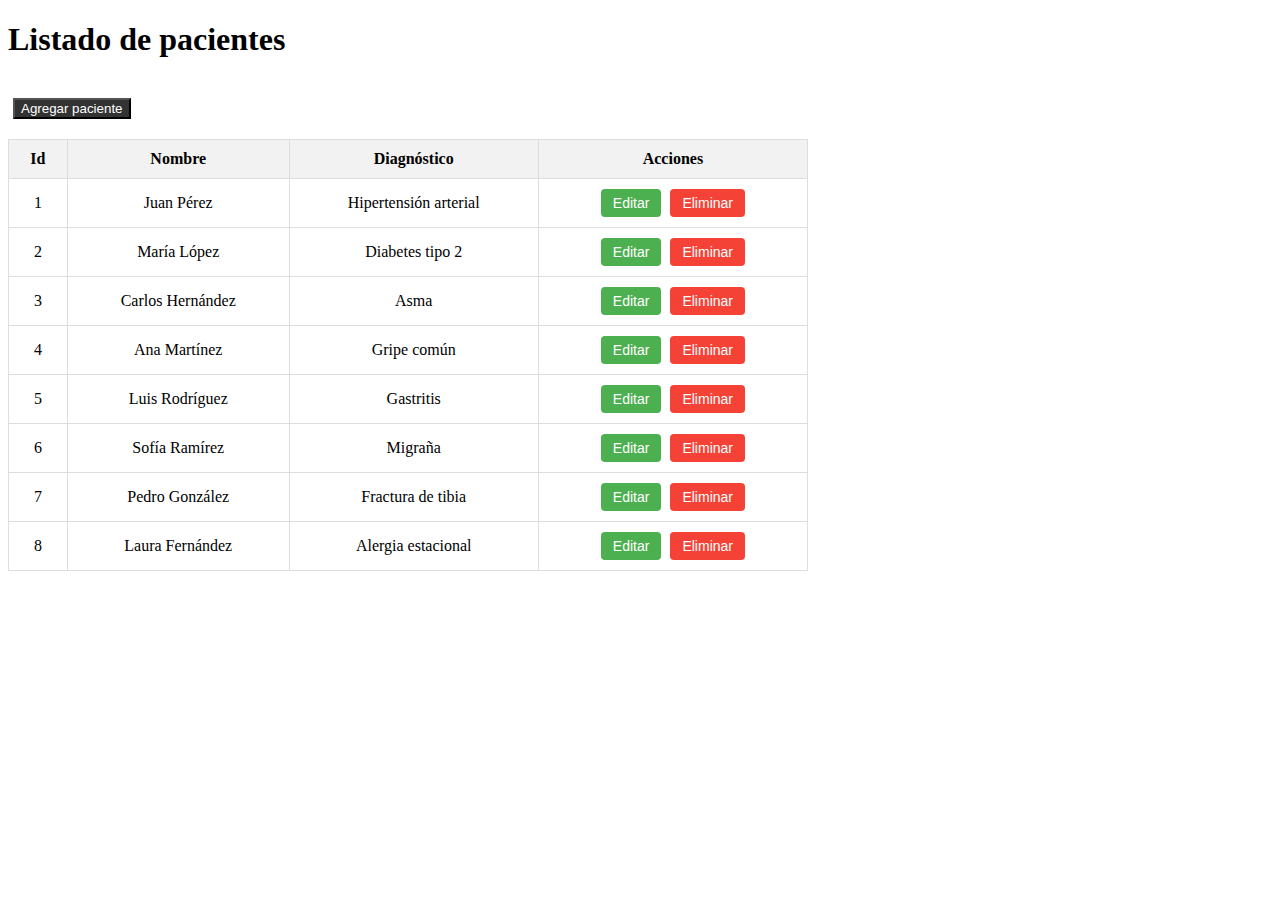
<file: src/main/resources/templates/index.html>
<!DOCTYPE html>
<html lang="en">
<head>
    <meta charset="UTF-8">
    <title>Pagina principal</title>
    <style>
        /* Estilos del contenedor del menú */
        nav {
            background-color: #333;
        }

        /* Lista horizontal */
        nav ul {
            list-style: none;
            margin: 0;
            padding: 0;
            display: flex; /* Hace que los elementos estén en fila */
            justify-content: center; /* Centra el menú */
        }

        /* Elementos de la lista */
        nav ul li {
            margin: 0;
        }

        /* Links del menú */
        nav ul li a {
            display: block;
            padding: 14px 20px;
            color: white;
            text-decoration: none;
            transition: background 0.3s;
        }
        table {
            width: 70%;              /* 🔹 Reducir tamaño de la tabla */
            max-width: 800px;
            border-collapse: collapse;
            margin-top: 20px;
        }

        th, td {
            border: 1px solid #ddd;
            padding: 10px;
            text-align: center;
        }

        th {
            background-color: #f2f2f2;
        }

        /* Estilos para los botones */
        .btn {
            padding: 6px 12px;
            border: none;
            border-radius: 4px;
            cursor: pointer;
            font-size: 14px;
        }

        .editar {
            background-color: #4CAF50; /* Verde */
            color: white;
        }

        .editar:hover {
            background-color: #45a049;
        }

        .eliminar {
            background-color: #f44336; /* Rojo */
            color: white;
            margin-left: 5px;
        }

        .eliminar:hover {
            background-color: #da190b;
        }

        .btn_agregar:hover {
            background-color: #4CAF34;
        }

        .btn_agregar{
            background-color: #333333;
            color: white;
            margin-left: 5px;
        }
    </style>
</head>
<body>

<h1>Listado de pacientes</h1>
</br>
<a href="agregar_paciente.html">
<button class="btn_agregar">Agregar paciente</button>
</a>
</br>
<table>
    <tr>
        <th>Id</th>
        <th>Nombre</th>
        <th>Diagnóstico</th>
        <th>Acciones</th>
    </tr>
    <tr>
        <td>1</td>
        <td>Juan Pérez</td>
        <td>Hipertensión arterial</td>
        <td>
            <a href="actualizar_paciente.html"><button class="btn editar">Editar</button></a>
            <a href="eliminar_paciente.html"><button class="btn eliminar">Eliminar</button></a>
        </td>
    </tr>
    <tr>
        <td>2</td>
        <td>María López</td>
        <td>Diabetes tipo 2</td>
        <td>
            <a href="actualizar_paciente.html"><button class="btn editar">Editar</button></a>
            <a href="eliminar_paciente.html"><button class="btn eliminar">Eliminar</button></a>
        </td>
    </tr>
    <tr>
        <td>3</td>
        <td>Carlos Hernández</td>
        <td>Asma</td>
        <td>
            <a href="actualizar_paciente.html"><button class="btn editar">Editar</button></a>
            <a href="eliminar_paciente.html"><button class="btn eliminar">Eliminar</button></a>
        </td>
    </tr>
    <tr>
        <td>4</td>
        <td>Ana Martínez</td>
        <td>Gripe común</td>
        <td>
            <a href="actualizar_paciente.html"><button class="btn editar">Editar</button></a>
            <a href="eliminar_paciente.html"><button class="btn eliminar">Eliminar</button></a>
        </td>
    </tr>
    <tr>
        <td>5</td>
        <td>Luis Rodríguez</td>
        <td>Gastritis</td>
        <td>
            <a href="actualizar_paciente.html"><button class="btn editar">Editar</button></a>
            <a href="eliminar_paciente.html"><button class="btn eliminar">Eliminar</button></a>
        </td>
    </tr>
    <tr>
        <td>6</td>
        <td>Sofía Ramírez</td>
        <td>Migraña</td>
        <td>
            <a href="actualizar_paciente.html"><button class="btn editar">Editar</button></a>
            <a href="eliminar_paciente.html"><button class="btn eliminar">Eliminar</button></a>
        </td>
    </tr>
    <tr>
        <td>7</td>
        <td>Pedro González</td>
        <td>Fractura de tibia</td>
        <td>
            <a href="actualizar_paciente.html"><button class="btn editar">Editar</button></a>
            <a href="eliminar_paciente.html"><button class="btn eliminar">Eliminar</button></a>
        </td>
    </tr>
    <tr>
        <td>8</td>
        <td>Laura Fernández</td>
        <td>Alergia estacional</td>
        <td>
            <a href="actualizar_paciente.html"><button class="btn editar">Editar</button></a>
            <a href="eliminar_paciente.html"><button class="btn eliminar">Eliminar</button></a>
        </td>
    </tr>
</table>

</body>
</html>
</file>
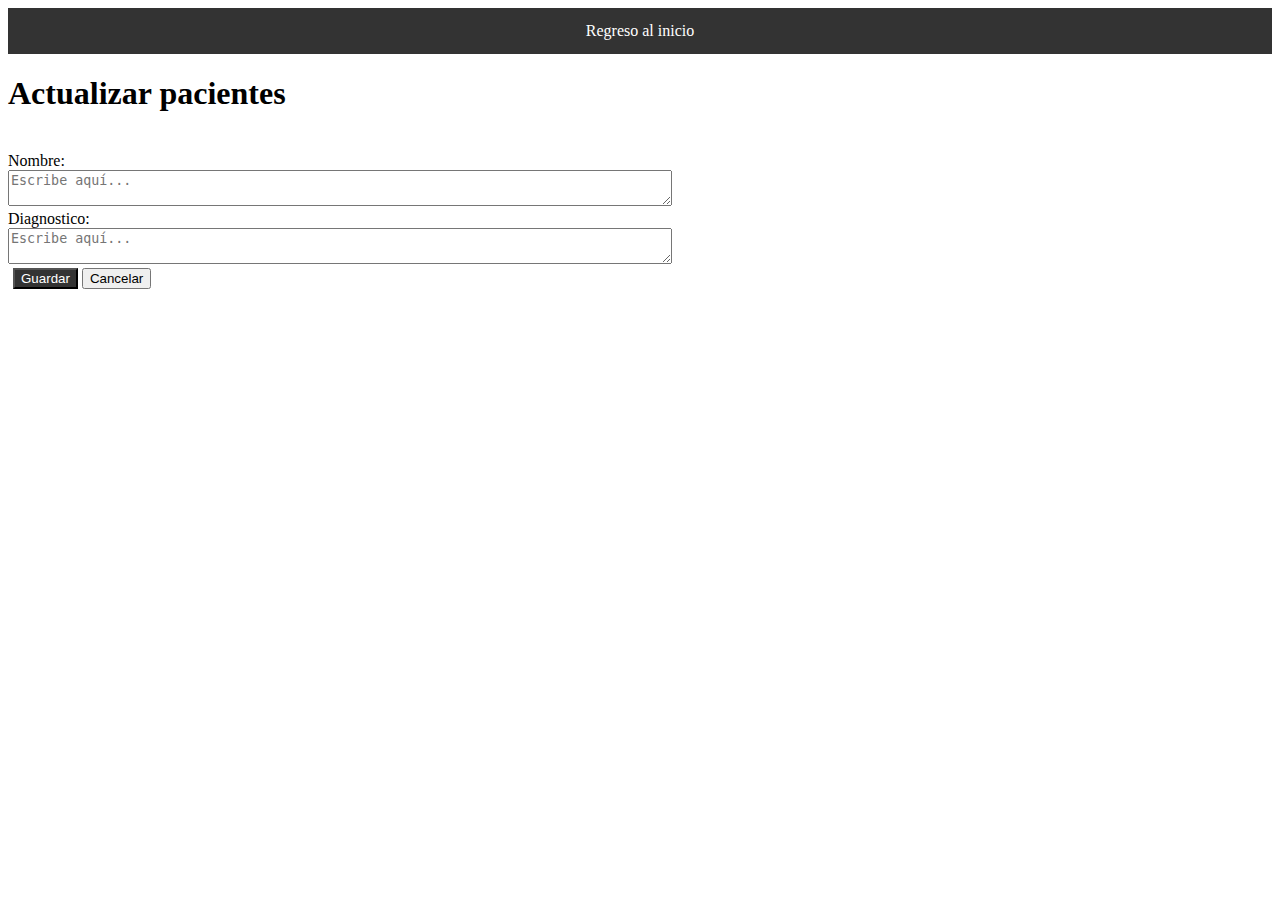
<file: src/main/resources/templates/actualizar_paciente.html>
<!DOCTYPE html>
<html lang="en">
<head>
    <meta charset="UTF-8">
    <title>Actualizar paciente</title>
    <style>
        /* Estilos del contenedor del menú */
        nav {
            background-color: #333;
        }

        /* Lista horizontal */
        nav ul {
            list-style: none;
            margin: 0;
            padding: 0;
            display: flex; /* Hace que los elementos estén en fila */
            justify-content: center; /* Centra el menú */
        }

        /* Elementos de la lista */
        nav ul li {
            margin: 0;
        }

        /* Links del menú */
        nav ul li a {
            display: block;
            padding: 14px 20px;
            color: white;
            text-decoration: none;
            transition: background 0.3s;
        }
        table {
            width: 70%;              /* 🔹 Reducir tamaño de la tabla */
            max-width: 800px;
            border-collapse: collapse;
            margin-top: 20px;
        }

        th, td {
            border: 1px solid #ddd;
            padding: 10px;
            text-align: center;
        }

        th {
            background-color: #f2f2f2;
        }

        /* Estilos para los botones */
        .btn {
            padding: 6px 12px;
            border: none;
            border-radius: 4px;
            cursor: pointer;
            font-size: 14px;
        }

        .editar {
            background-color: #4CAF50; /* Verde */
            color: white;
        }

        .editar:hover {
            background-color: #45a049;
        }

        .eliminar {
            background-color: #f44336; /* Rojo */
            color: white;
            margin-left: 5px;
        }

        .eliminar:hover {
            background-color: #da190b;
        }

        .btn_agregar:hover {
            background-color: #4CAF34;
        }

        .btn_agregar{
            background-color: #333333;
            color: white;
            margin-left: 5px;
        }
        .btn_actualizar-paciente{
            background-color: #333333;
            color: white;
            margin-left: 5px;
        }
    </style>
</head>
<body>
<nav>
    <ul>
        <li><a href="index.html">Regreso al inicio</a></li>
    </ul>
</nav>
<h1>Actualizar pacientes</h1>
</br>
<label>Nombre:</label></br>
<textarea id="nombre_actualizar" name="nombre" rows="2" cols="80" placeholder="Escribe aquí..."></textarea>
</br>
<label>Diagnostico:</label></br>
<textarea id="diagnostico" name="diagnostico" rows="2" cols="80" placeholder="Escribe aquí..."></textarea>

</br>
<button class="btn_actualizar-paciente">Guardar</button>
<a href="index.html"> <button class="btn_cancelar">Cancelar</button></a>
</body>
</html>
</file>
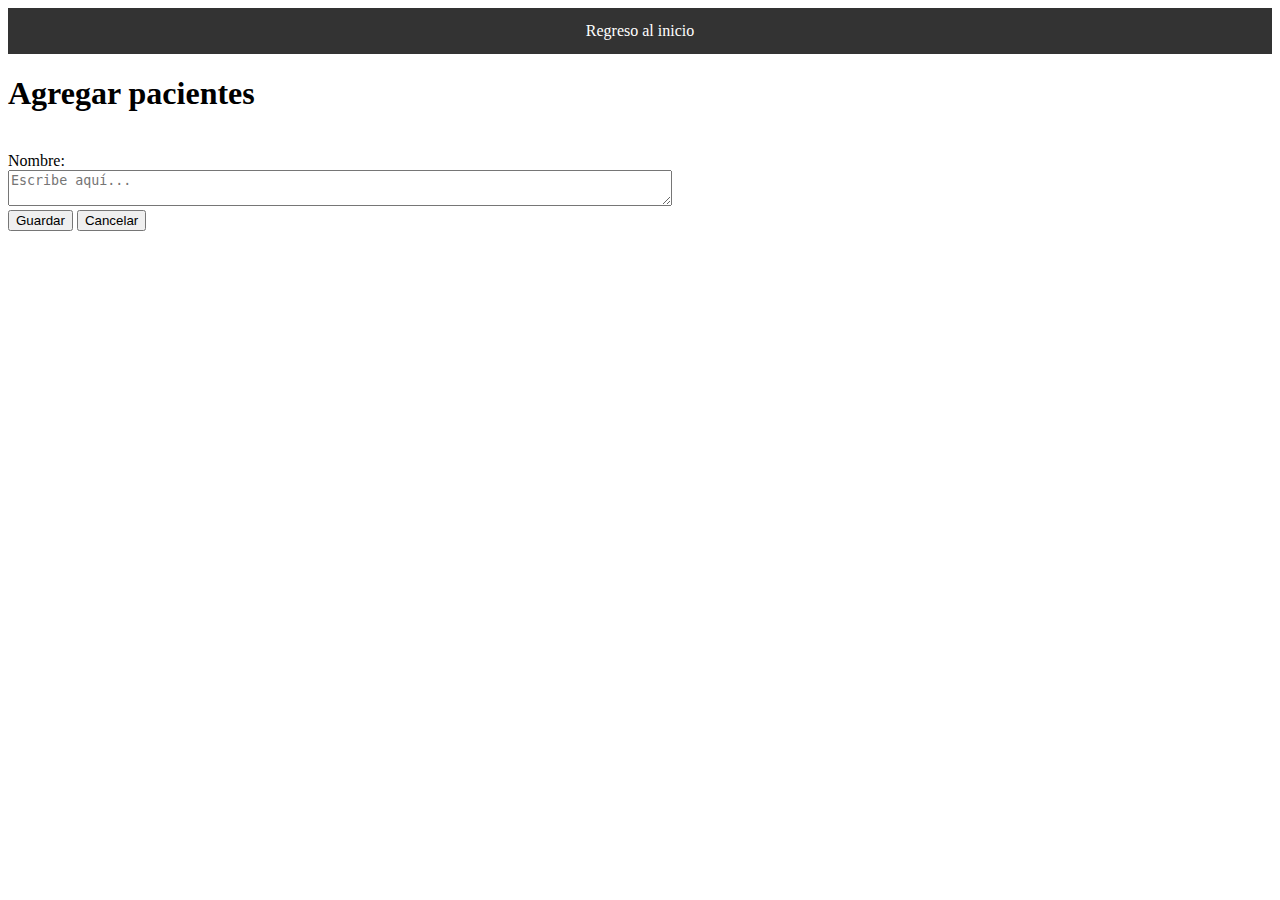
<file: src/main/resources/templates/agregar_paciente.html>
<!DOCTYPE html>
<html lang="en" xmlns="http://www.w3.org/1999/html">
<head>
    <meta charset="UTF-8">
    <title>Agregar_paciente</title>
    <style>
        /* Estilos del contenedor del menú */
        nav {
            background-color: #333;
        }

        /* Lista horizontal */
        nav ul {
            list-style: none;
            margin: 0;
            padding: 0;
            display: flex; /* Hace que los elementos estén en fila */
            justify-content: center; /* Centra el menú */
        }

        /* Elementos de la lista */
        nav ul li {
            margin: 0;
        }

        /* Links del menú */
        nav ul li a {
            display: block;
            padding: 14px 20px;
            color: white;
            text-decoration: none;
            transition: background 0.3s;
        }
        table {
            width: 70%;              /* 🔹 Reducir tamaño de la tabla */
            max-width: 800px;
            border-collapse: collapse;
            margin-top: 20px;
        }

        th, td {
            border: 1px solid #ddd;
            padding: 10px;
            text-align: center;
        }

        th {
            background-color: #f2f2f2;
        }

        /* Estilos para los botones */
        .btn {
            padding: 6px 12px;
            border: none;
            border-radius: 4px;
            cursor: pointer;
            font-size: 14px;
        }

        .editar {
            background-color: #4CAF50; /* Verde */
            color: white;
        }

        .editar:hover {
            background-color: #45a049;
        }

        .eliminar {
            background-color: #f44336; /* Rojo */
            color: white;
            margin-left: 5px;
        }

        .eliminar:hover {
            background-color: #da190b;
        }

        .btn_agregar:hover {
            background-color: #4CAF34;
        }

        .btn_agregar{
            background-color: #333333;
            color: white;
            margin-left: 5px;
        }
    </style>
</head>
<body>
<nav>
    <ul>
        <li><a href="index.html">Regreso al inicio</a></li>
    </ul>
</nav>
<h1>Agregar pacientes</h1>
</br>
<label>Nombre:</label></br>
<textarea id="nombre_agregar" name="nombre" rows="2" cols="80" placeholder="Escribe aquí..."></textarea>

</br>
<button class="btn_agregar-paciente">Guardar</button>
<a href="index.html"><button class="btn_cancelar">Cancelar</button></a>


</body>
</html>
</file>
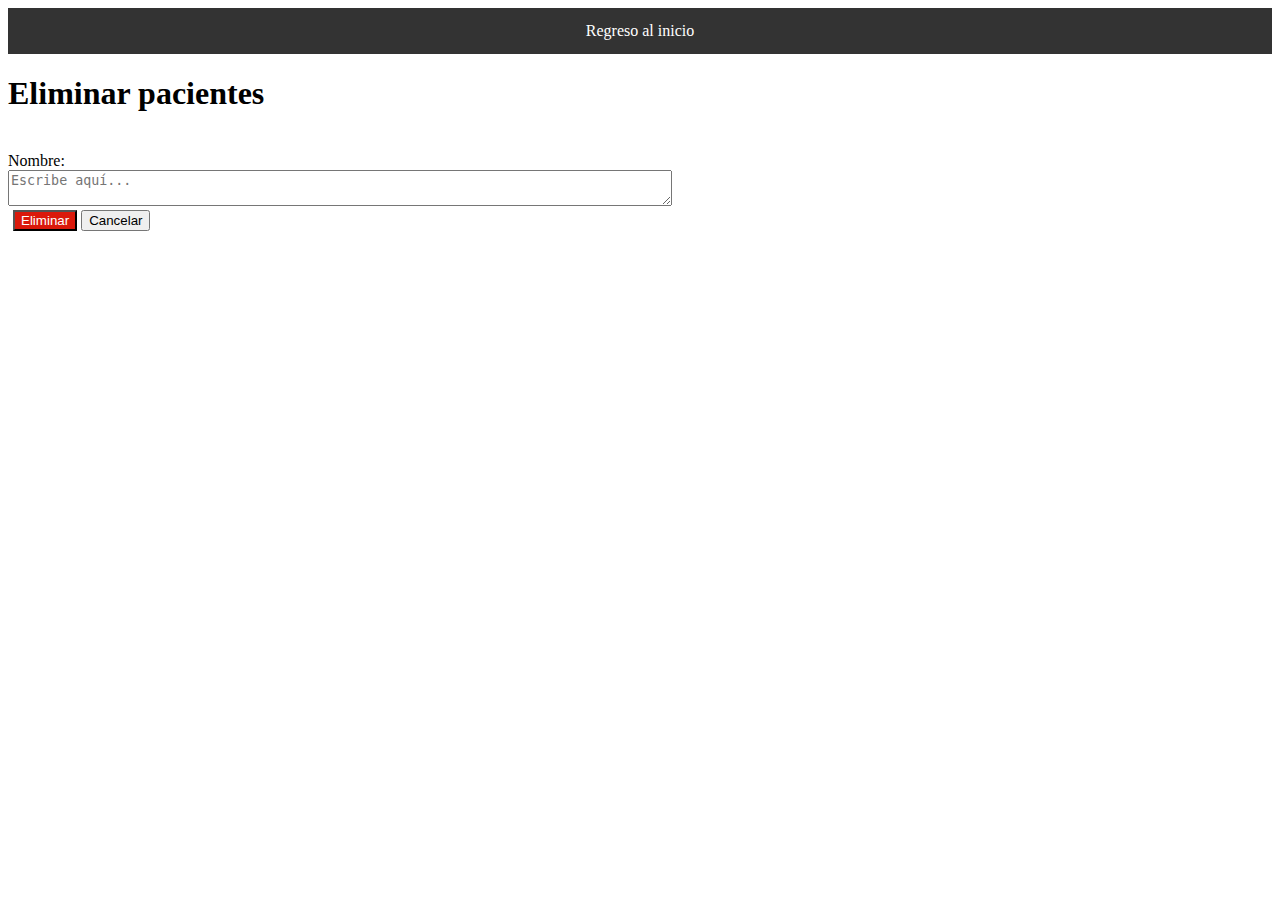
<file: src/main/resources/templates/eliminar_paciente.html>
<!DOCTYPE html>
<html lang="en">
<head>
    <meta charset="UTF-8">
    <title>Eliminar paciente</title>
    <style>
        /* Estilos del contenedor del menú */
        nav {
            background-color: #333;
        }

        /* Lista horizontal */
        nav ul {
            list-style: none;
            margin: 0;
            padding: 0;
            display: flex; /* Hace que los elementos estén en fila */
            justify-content: center; /* Centra el menú */
        }

        /* Elementos de la lista */
        nav ul li {
            margin: 0;
        }

        /* Links del menú */
        nav ul li a {
            display: block;
            padding: 14px 20px;
            color: white;
            text-decoration: none;
            transition: background 0.3s;
        }
        table {
            width: 70%;              /* 🔹 Reducir tamaño de la tabla */
            max-width: 800px;
            border-collapse: collapse;
            margin-top: 20px;
        }

        th, td {
            border: 1px solid #ddd;
            padding: 10px;
            text-align: center;
        }

        th {
            background-color: #f2f2f2;
        }

        /* Estilos para los botones */
        .btn {
            padding: 6px 12px;
            border: none;
            border-radius: 4px;
            cursor: pointer;
            font-size: 14px;
        }

        .editar {
            background-color: #4CAF50; /* Verde */
            color: white;
        }

        .editar:hover {
            background-color: #45a049;
        }

        .eliminar {
            background-color: #f44336; /* Rojo */
            color: white;
            margin-left: 5px;
        }

        .eliminar:hover {
            background-color: #da190b;
        }

        .btn_agregar:hover {
            background-color: #4CAF34;
        }

        .btn_agregar{
            background-color: #333333;
            color: white;
            margin-left: 5px;
        }
        .btn_eliminar-paciente{
            background-color: #da190b;
            color: white;
            margin-left: 5px;
        }
    </style>
</head>
<body>
<nav>
    <ul>
        <li><a href="index.html">Regreso al inicio</a></li>
    </ul>
</nav>
<h1>Eliminar pacientes</h1>
</br>
<label>Nombre:</label></br>
<textarea id="nombre" name="nombre" rows="2" cols="80" placeholder="Escribe aquí..."></textarea>

</br>
<button class="btn_eliminar-paciente">Eliminar</button>
<a href="index.html"><button class="btn_cancelar">Cancelar</button></a>
</body>
</html>
</file>
